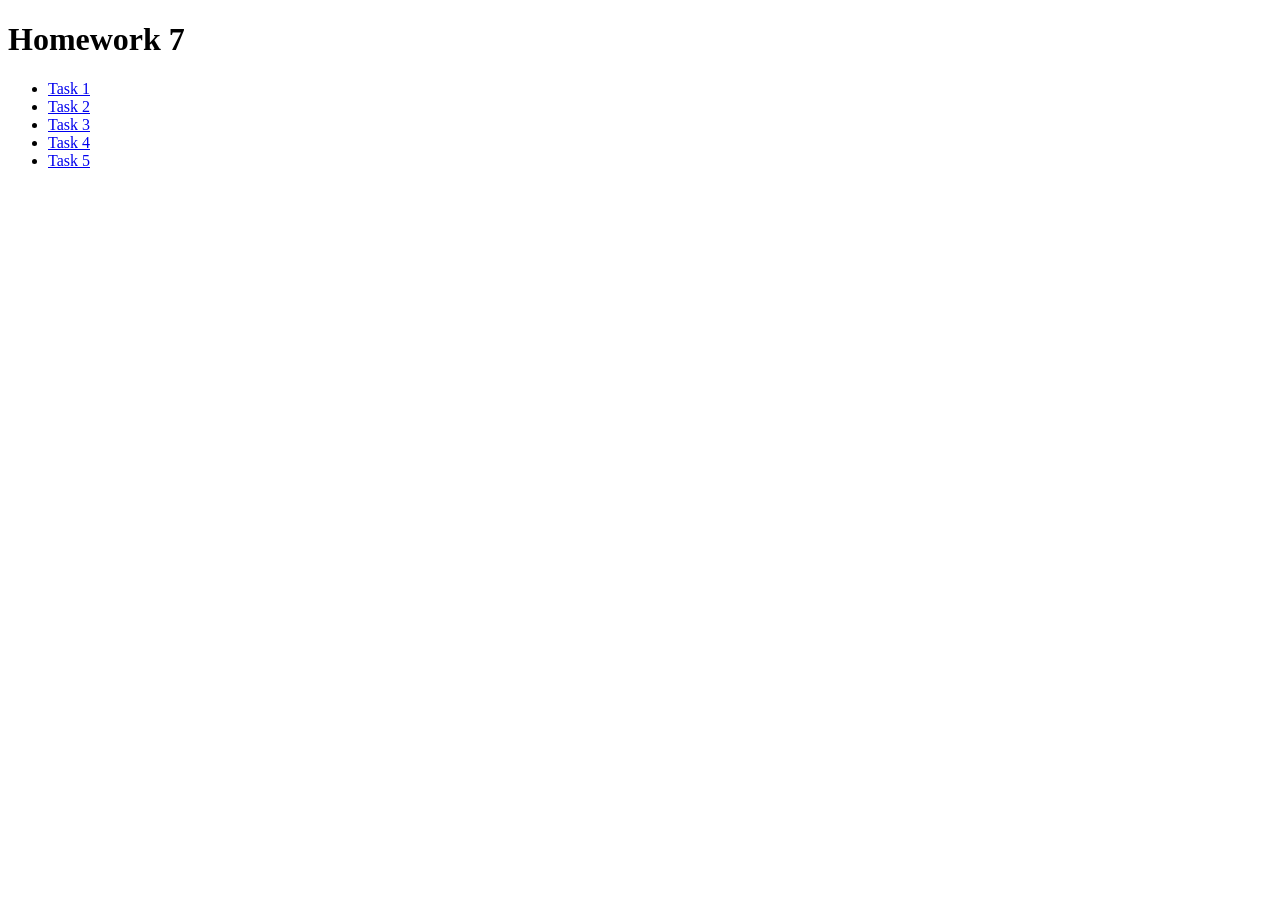
<file: index.html>
<!DOCTYPE html>
<html lang="en">
<head>
    <meta charset="UTF-8">
    <meta name="viewport" content="width=device-width, initial-scale=1.0">
    <title>Homework 7</title>
</head>
<body>      
<h1>Homework 7</h1>  
    <ul>
        <li><a href="./task-1.html">Task 1</a></li>
        <li><a href="./task-2.html">Task 2</a></li>
        <li><a href="./task-3.html">Task 3</a></li>
        <li><a href="./task-4.html">Task 4</a></li>
        <li><a href="./task-5.html">Task 5</a></li>
    </ul>
    
</body>
</html>
</file>
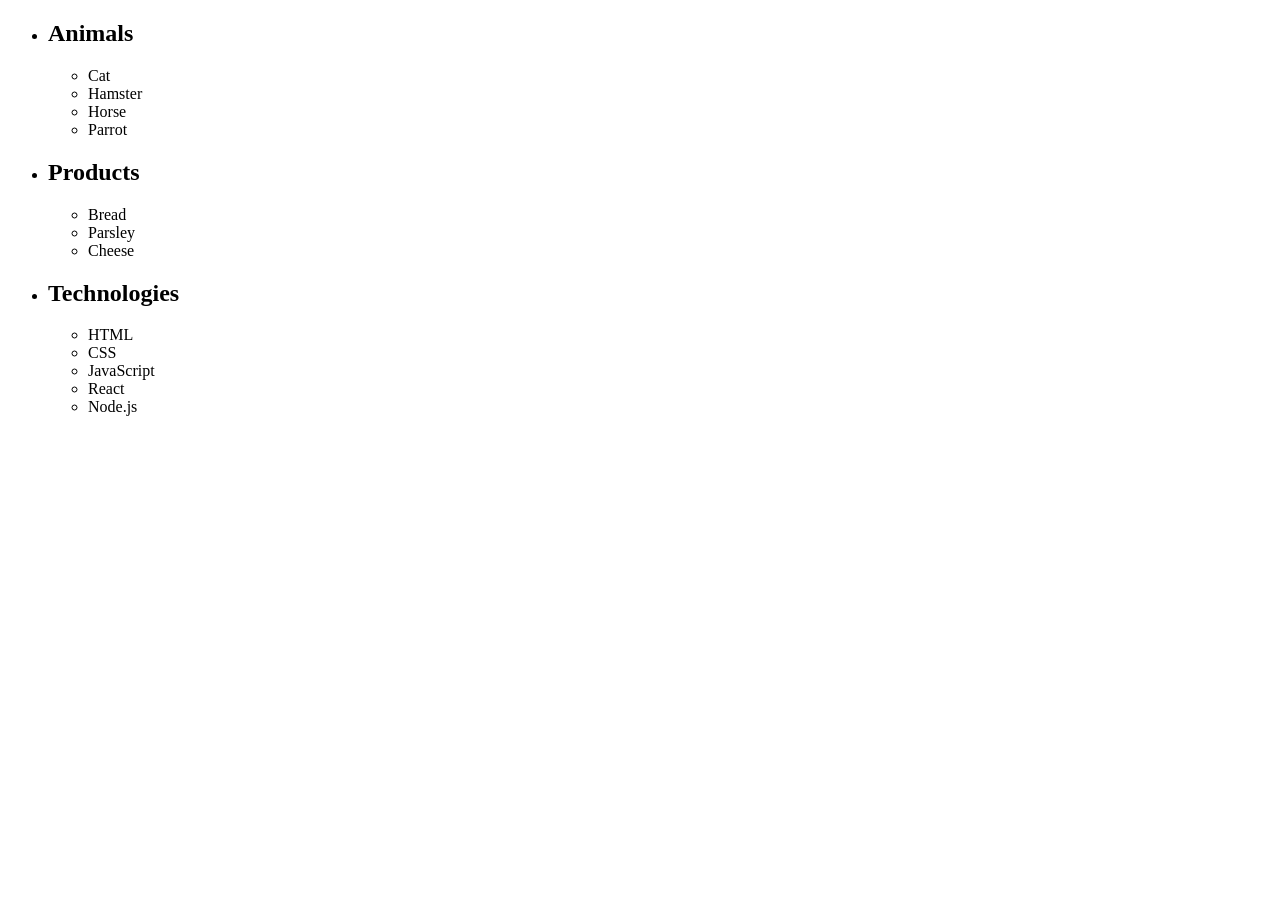
<file: index1.html>
<!DOCTYPE html>
<html lang="en">
<head>
    <meta charset="UTF-8">
    <meta name="viewport" content="width=device-width, initial-scale=1.0">
    <title>Document</title>
</head>
<body>  
<ul id="categories">
  <li class="item">
    <h2>Animals</h2>
    <ul>
      <li>Cat</li>
      <li>Hamster</li>
      <li>Horse</li>
      <li>Parrot</li>
    </ul>
  </li>
  <li class="item">
    <h2>Products</h2>
    <ul>
      <li>Bread</li>
      <li>Parsley</li>
      <li>Cheese</li>
    </ul>
  </li>
  <li class="item">
    <h2>Technologies</h2>
    <ul>
      <li>HTML</li>
      <li>CSS</li>
      <li>JavaScript</li>
      <li>React</li>
      <li>Node.js</li>
    </ul>
  </li>
</ul>
<script type="module" src="js/task-1.js"></script>
</body>
</html>
</file>
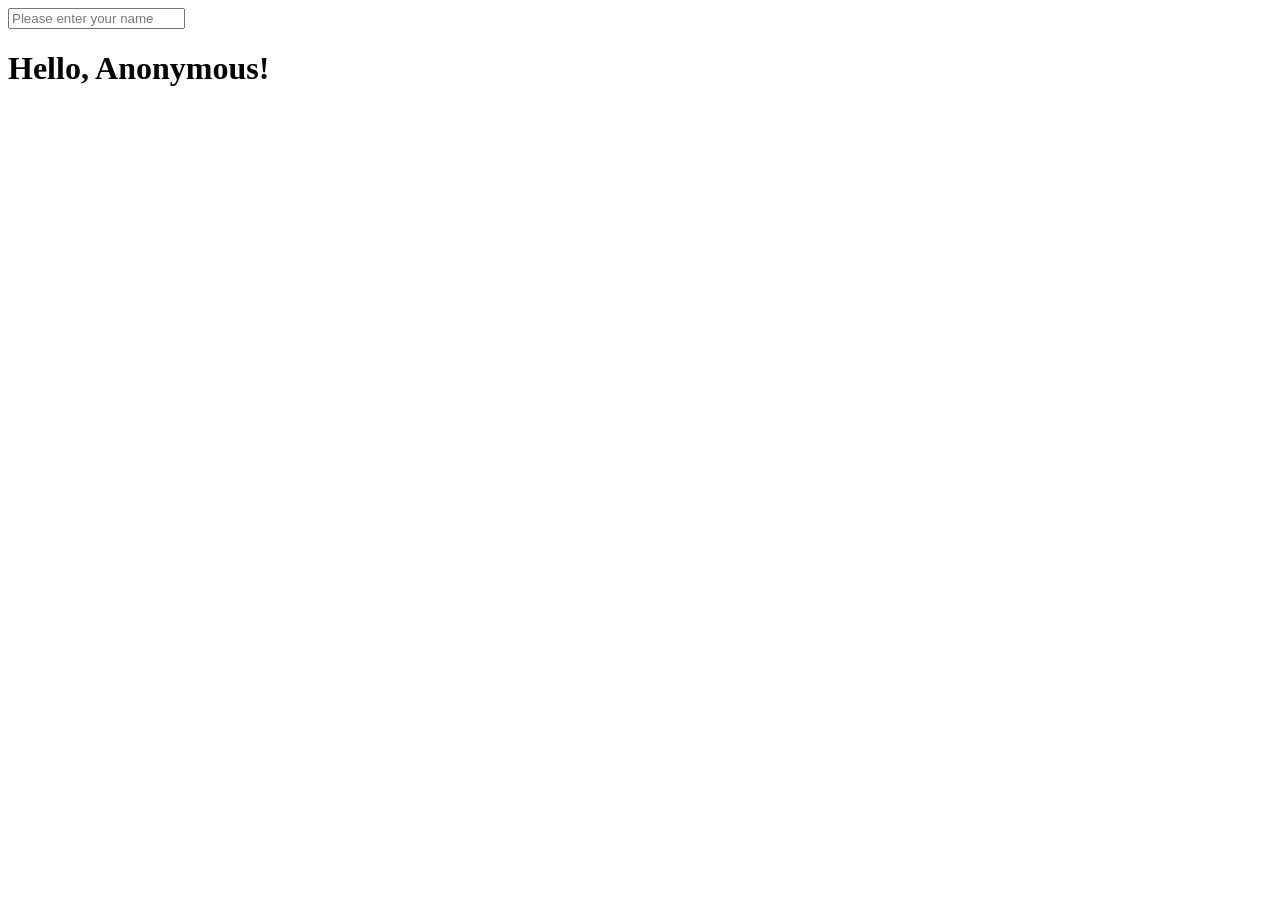
<file: index3.html>
<!DOCTYPE html>
<html lang="en">
<head>
    <meta charset="UTF-8">
    <meta name="viewport" content="width=device-width, initial-scale=1.0">
    <title>Document</title>
</head>
<body>
    <input type="text" id="name-input" placeholder="Please enter your name" />
<h1>Hello, <span id="name-output">Anonymous</span>!</h1>
<script type="module" src="js/task-3.js"></script>
</body>
</html>
</file>
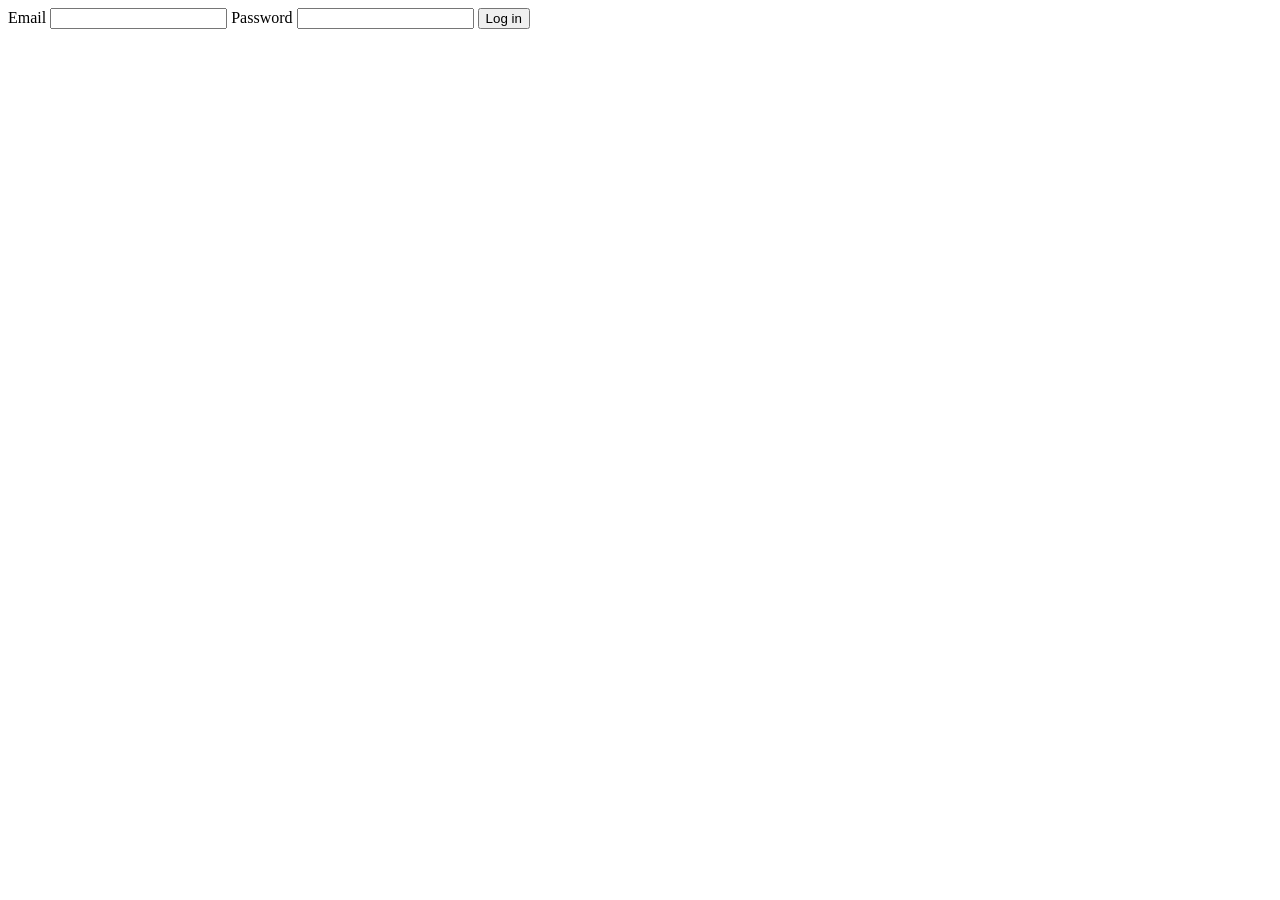
<file: index4.html>
<!DOCTYPE html>
<html lang="en">
<head>
    <meta charset="UTF-8">
    <meta name="viewport" content="width=device-width, initial-scale=1.0">
    <title>Document</title>
</head>
<body>
  <form class="login-form">
  <label>
    Email
    <input type="email" name="email" />
  </label>
  <label>
    Password
    <input type="password" name="password" />
  </label>
  <button type="submit">Log in</button>
</form>
<script type="module" src="js/task-4.js"></script>  
</body>
</html>
</file>
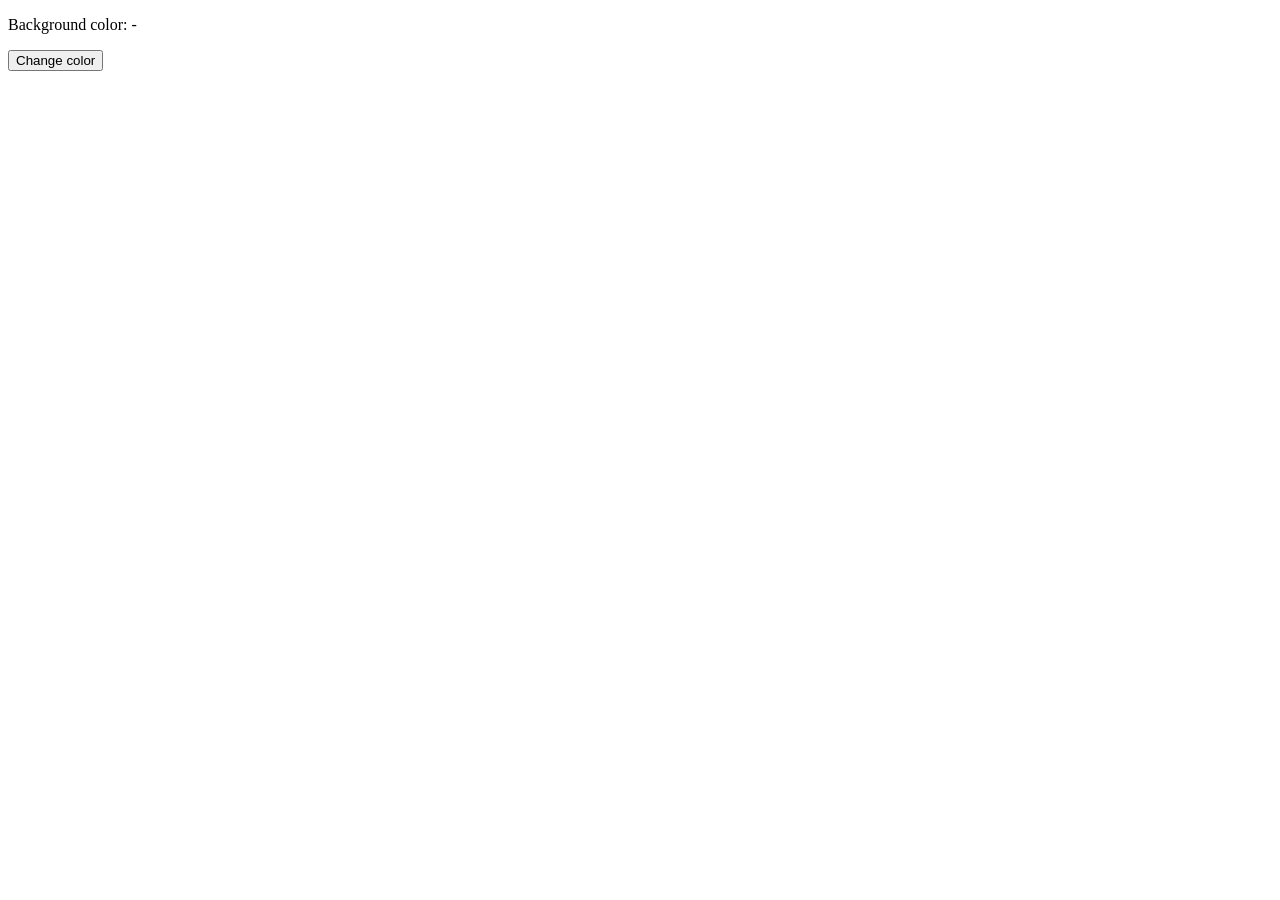
<file: index5.html>
<!DOCTYPE html>
<html lang="en">
<head>
    <meta charset="UTF-8">
    <meta name="viewport" content="width=device-width, initial-scale=1.0">
    <title>Document</title>
</head>
<body>
    <div class="widget">
  <p>Background color: <span class="color">-</span></p>
  <button type="button" class="change-color">Change color</button>
</div>
<script type="module" src="js/task-5.js"></script>
</body>
</html>
</file>
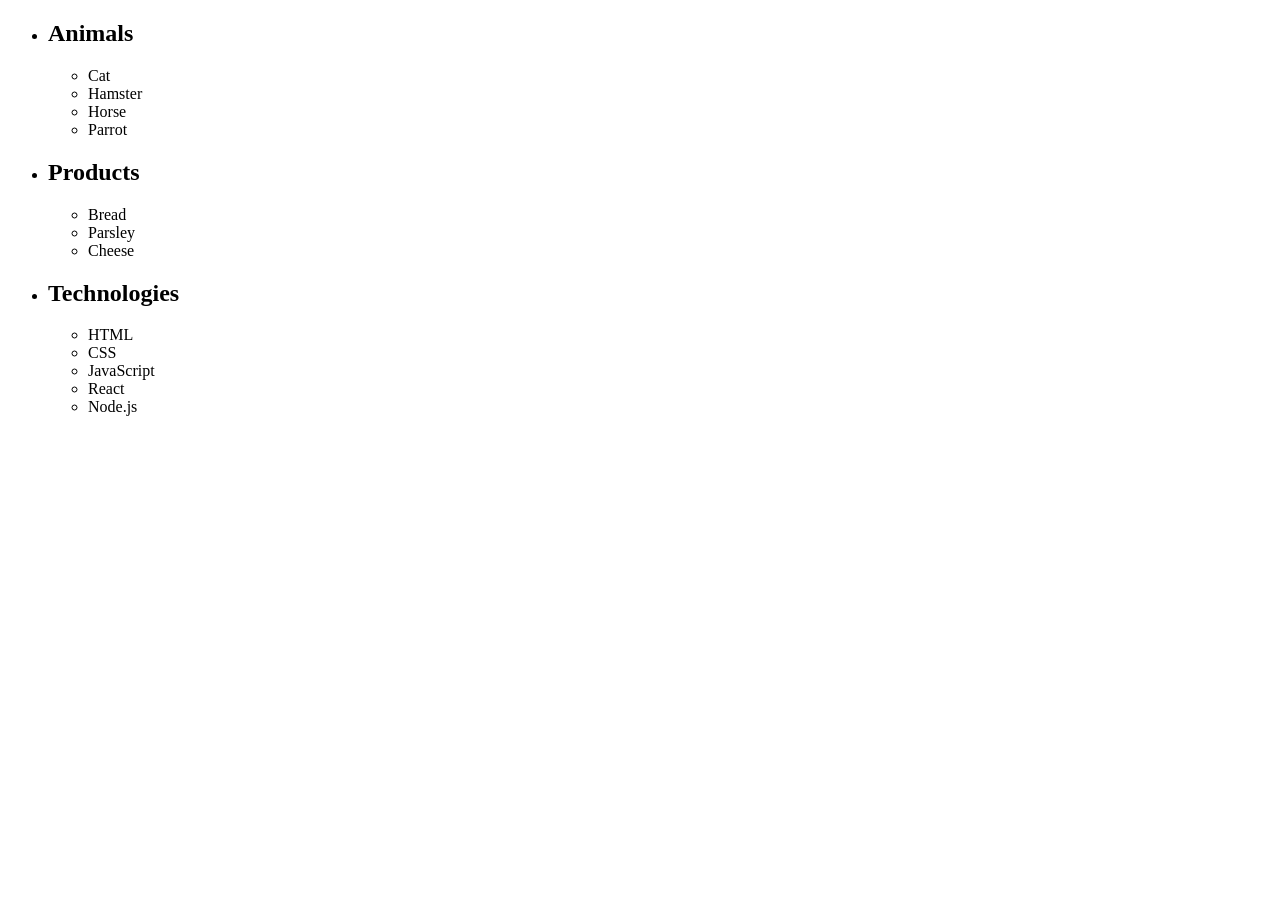
<file: task-1.html>
<!DOCTYPE html>
<html lang="en">
<head>
    <meta charset="UTF-8">
    <meta name="viewport" content="width=device-width, initial-scale=1.0">
    <title>Document</title>
    <link rel="stylesheet" href="./css/style.css">
</head>
<body>  
<ul id="categories">
  <li class="item">
    <h2>Animals</h2>
    <ul>
      <li>Cat</li>
      <li>Hamster</li>
      <li>Horse</li>
      <li>Parrot</li>
    </ul>
  </li>
  <li class="item">
    <h2>Products</h2>
    <ul>
      <li>Bread</li>
      <li>Parsley</li>
      <li>Cheese</li>
    </ul>
  </li>
  <li class="item">
    <h2>Technologies</h2>
    <ul>
      <li>HTML</li>
      <li>CSS</li>
      <li>JavaScript</li>
      <li>React</li>
      <li>Node.js</li>
    </ul>
  </li>
</ul>
<script type="module" src="./js/task-1.js"></script>
</body>
</html>
</file>
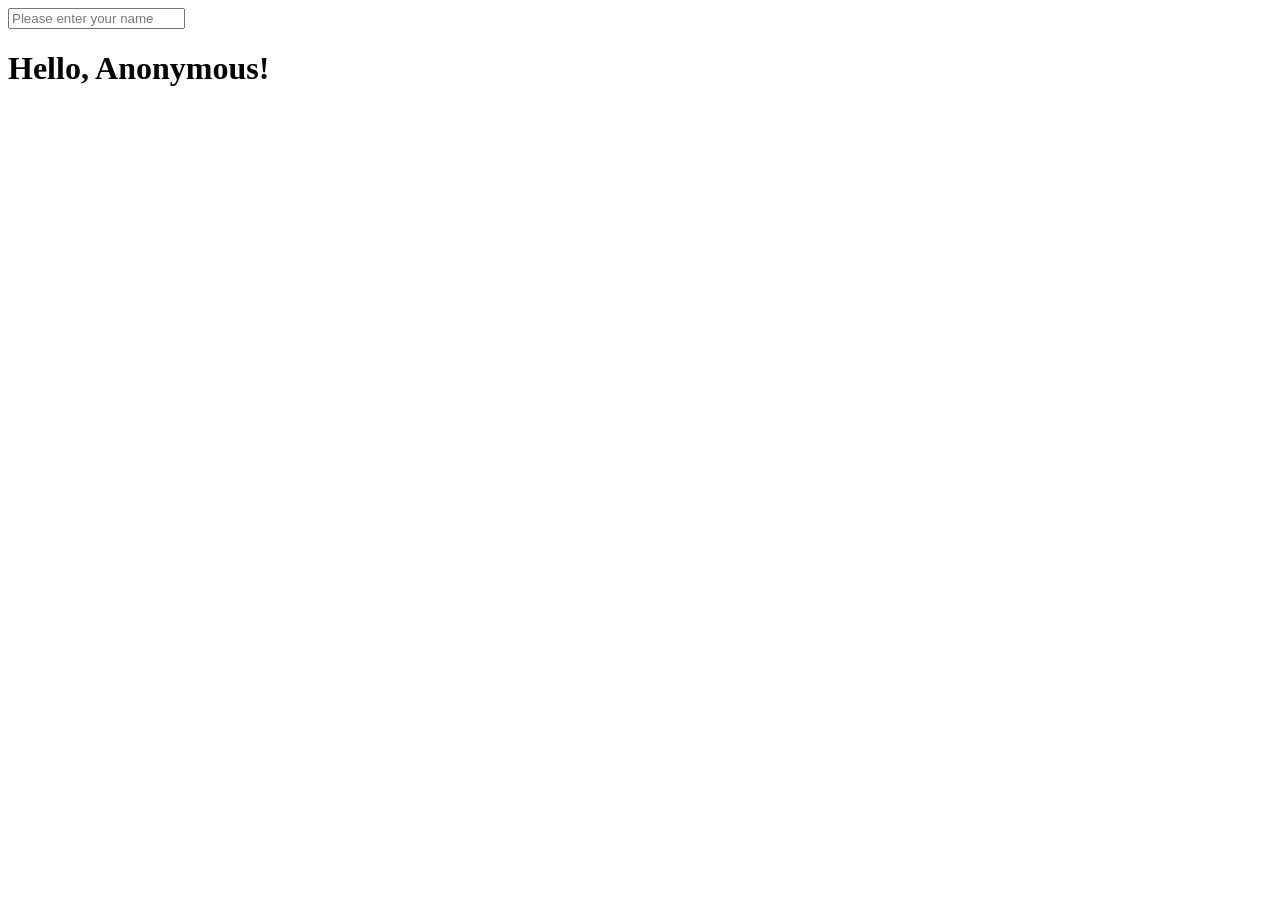
<file: task-3.html>
<!DOCTYPE html>
<html lang="en">
<head>
    <meta charset="UTF-8">
    <meta name="viewport" content="width=device-width, initial-scale=1.0">
    <title>Document</title>
    <link rel="stylesheet" href="css/style.css">
</head>
<body>
    <input type="text" id="name-input" placeholder="Please enter your name" />
<h1>Hello, <span id="name-output">Anonymous</span>!</h1>
<script type="module" src="./js/task-3.js"></script>
</body>
</html>
</file>
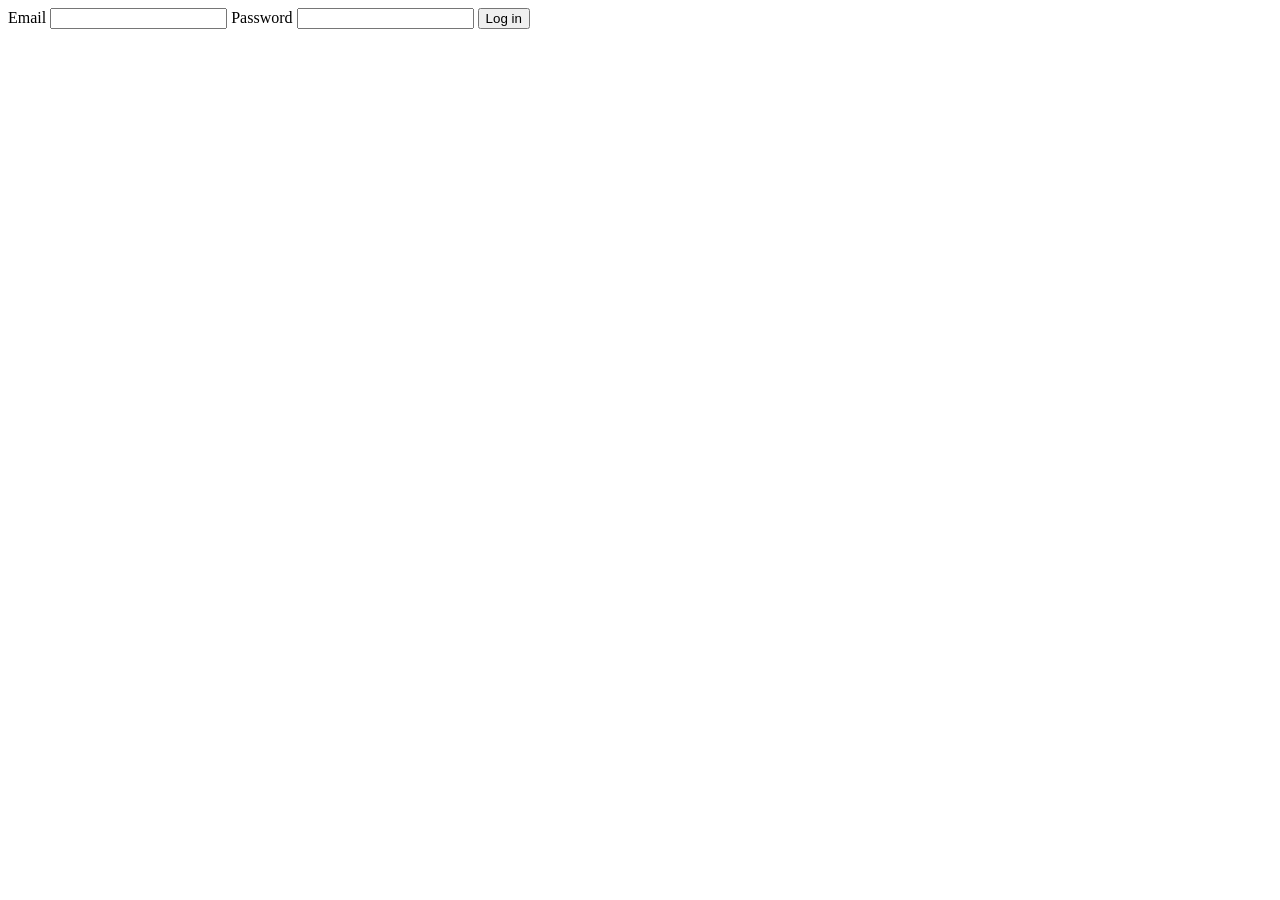
<file: task-4.html>
<!DOCTYPE html>
<html lang="en">
<head>
    <meta charset="UTF-8">
    <meta name="viewport" content="width=device-width, initial-scale=1.0">
    <title>Document</title>
    <link rel="stylesheet" href="css/style.css">
</head>
<body>
  <form class="login-form">
  <label>
    Email
    <input type="email" name="email" />
  </label>
  <label>
    Password
    <input type="password" name="password" />
  </label>
  <button type="submit">Log in</button>
</form>
<script type="module" src="./js/task-4.js"></script>  
</body>
</html>
</file>
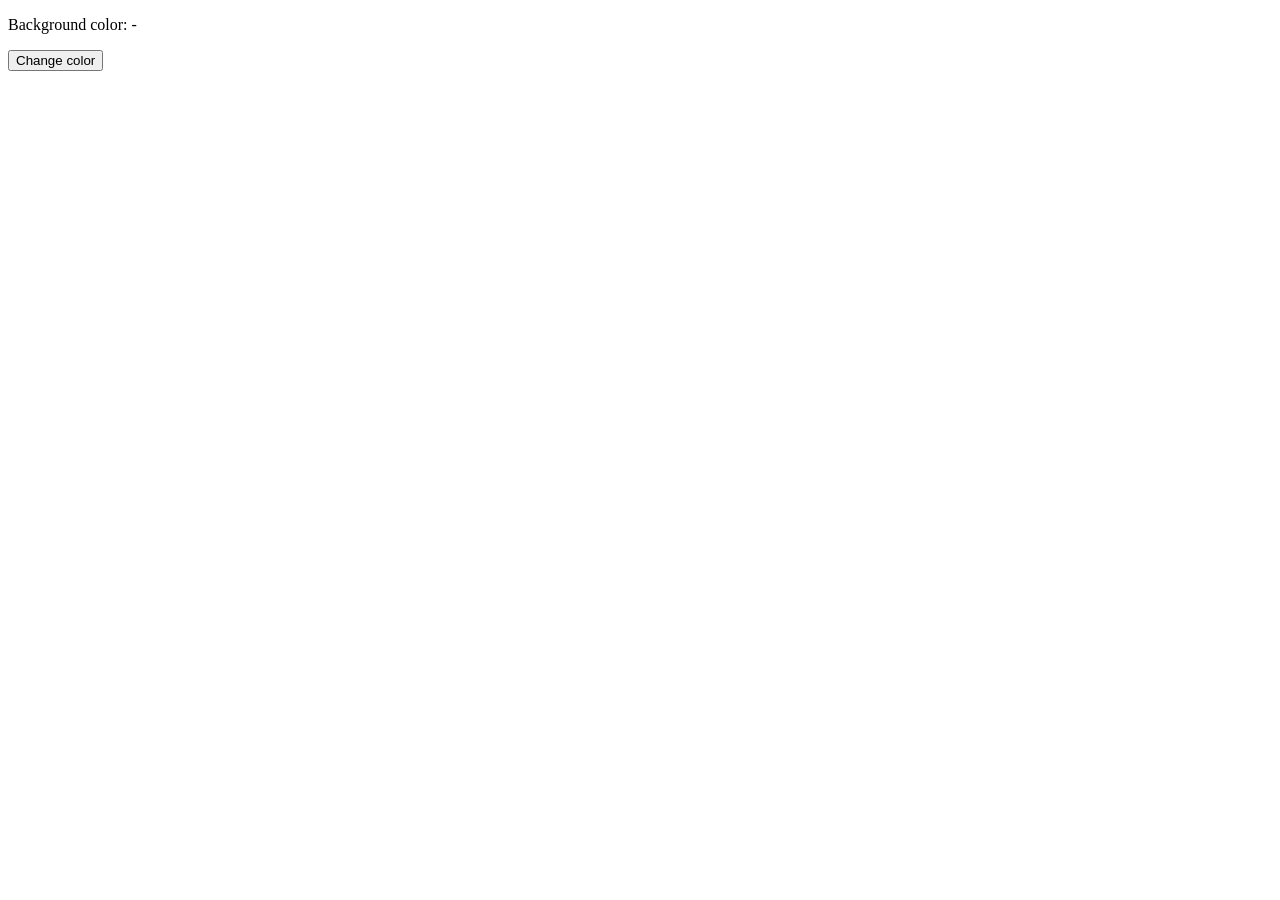
<file: task-5.html>
<!DOCTYPE html>
<html lang="en">
<head>
    <meta charset="UTF-8">
    <meta name="viewport" content="width=device-width, initial-scale=1.0">
    <title>Document</title>
    <link rel="stylesheet" href="css/style.css">
</head>
<body>
    <div class="widget">
  <p>Background color: <span class="color">-</span></p>
  <button type="button" class="change-color">Change color</button>
</div>
<script type="module" src="./js/task-5.js"></script>
</body>
</html>
</file>
<file: css/style.css>
.gallery {
    display: flex;
    flex-wrap: wrap;
    gap: 4px;
    list-style: none;
    padding: 0;
    margin: 0;
    width: 100%;

    ;
    
}
.gallery .list-item {
    flex: 0 0 calc((100% - 8px) / 3);
}

.gallery img {
    display: block;
    width: 100%;
    height: auto;
}
</file>
